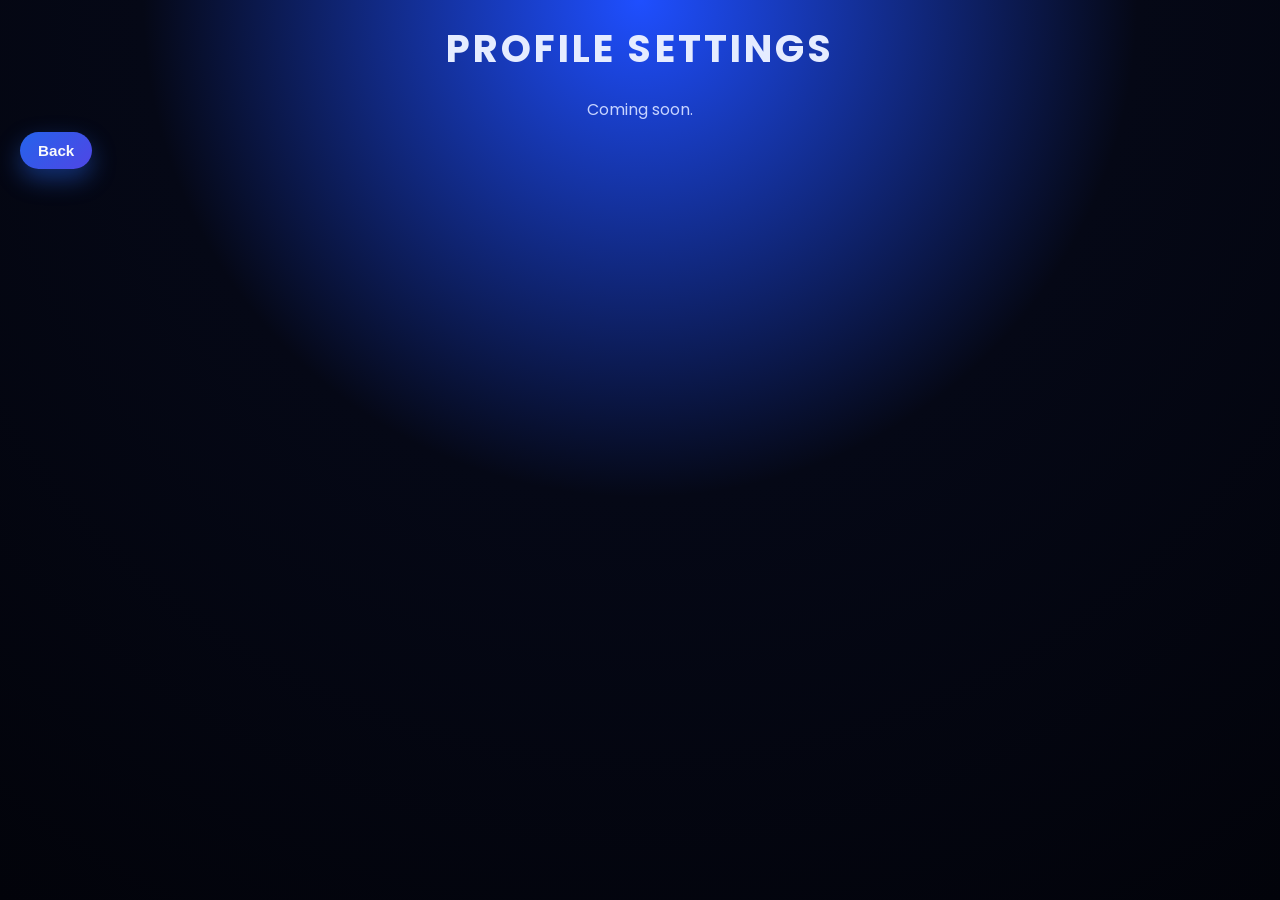
<file: profile-settings.html>
﻿<!DOCTYPE html>
<html>
<head>
  <title>Profile Settings</title>
  <link rel="stylesheet" href="css/style.css">
</head>
<body class="dark-bg scrollable">
  <h1 class="title">Profile Settings</h1>
  <p class="info">Coming soon.</p>

  <button class="btn" onclick="location.href='dashboard.html'">Back</button>
</body>
</html>
</file>
<file: css/style.css>
﻿@import url("https://fonts.googleapis.com/css2?family=Poppins:wght@300;400;600;700&display=swap");

* {
  box-sizing: border-box;
  margin: 0;
  padding: 0;
}

body.dark-bg {
  font-family: "Poppins", system-ui, -apple-system, BlinkMacSystemFont, sans-serif;
  background: radial-gradient(circle at top, #1f4fff 0, #050816 45%, #02030a 100%);
  color: #f5f7ff;
  min-height: 100vh;
  padding: 20px;
}

.scrollable {
  overflow-y: auto;
}

.title {
  text-align: center;
  font-size: 2.4rem;
  font-weight: 700;
  margin-bottom: 20px;
  letter-spacing: 0.08em;
  text-transform: uppercase;
  color: #e5ecff;
}

.subtitle {
  font-size: 1.4rem;
  margin: 15px 0 10px;
  color: #9fb4ff;
}

.center-card {
  min-height: 100vh;
  display: flex;
  align-items: center;
  justify-content: center;
  flex-direction: column;
}

.card {
  background: rgba(10, 16, 40, 0.92);
  border-radius: 18px;
  padding: 18px 20px;
  margin: 10px 0;
  box-shadow: 0 18px 40px rgba(0, 0, 0, 0.6);
  border: 1px solid rgba(90, 130, 255, 0.6);
}

.card h2, .card h3 {
  margin-bottom: 8px;
}

.info {
  text-align: center;
  margin-bottom: 10px;
  color: #c7d4ff;
}

.menu {
  display: flex;
  flex-wrap: wrap;
  gap: 10px;
  justify-content: center;
  margin: 15px 0 25px;
}

.btn {
  background: linear-gradient(135deg, #2563eb, #4f46e5);
  border: none;
  color: #f9fafb;
  padding: 10px 18px;
  border-radius: 999px;
  font-size: 0.95rem;
  font-weight: 600;
  cursor: pointer;
  transition: transform 0.12s ease, box-shadow 0.12s ease, background 0.2s ease;
  box-shadow: 0 10px 25px rgba(37, 99, 235, 0.45);
}

.btn:hover {
  transform: translateY(-1px);
  box-shadow: 0 14px 30px rgba(37, 99, 235, 0.6);
}

.btn:active {
  transform: translateY(1px) scale(0.98);
  box-shadow: 0 6px 18px rgba(15, 23, 42, 0.8);
}

.btn.red {
  background: linear-gradient(135deg, #ef4444, #b91c1c);
  box-shadow: 0 10px 25px rgba(239, 68, 68, 0.45);
}

.btn.admin {
  background: linear-gradient(135deg, #22c55e, #16a34a);
  box-shadow: 0 10px 25px rgba(34, 197, 94, 0.45);
}

.input, select {
  width: 100%;
  padding: 10px 12px;
  margin: 6px 0 10px;
  border-radius: 999px;
  border: 1px solid rgba(148, 163, 184, 0.7);
  background: rgba(15, 23, 42, 0.9);
  color: #e5e7eb;
  outline: none;
  font-size: 0.95rem;
}

.input:focus, select:focus {
  border-color: #60a5fa;
  box-shadow: 0 0 0 1px rgba(96, 165, 250, 0.7);
}

.error {
  color: #f97373;
  margin-top: 6px;
  font-size: 0.85rem;
}

.match-card {
  margin-bottom: 10px;
}

h3 {
  font-weight: 600;
  margin-bottom: 4px;
}
</file>
